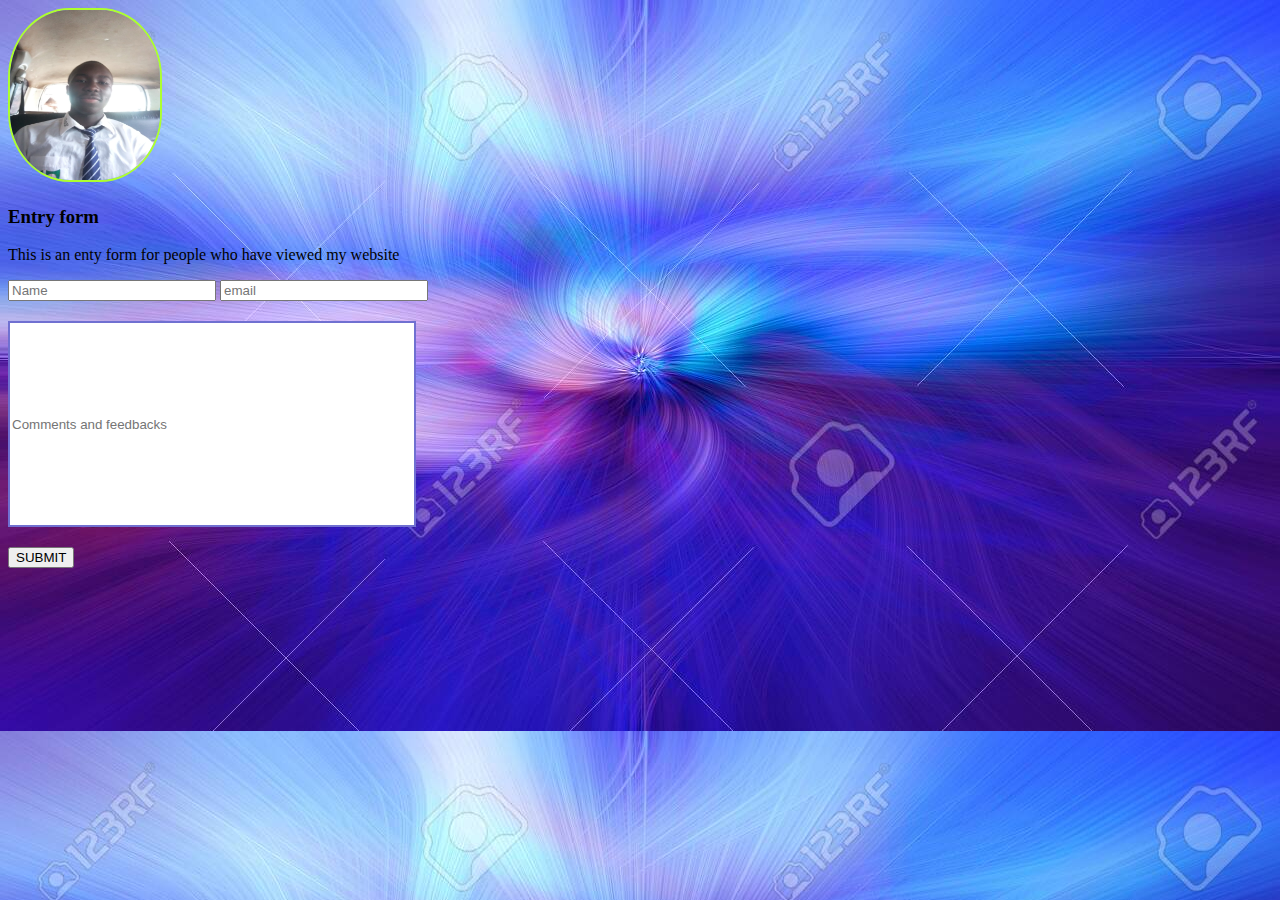
<file: contact.html>
<!DOCTYPE html>
<html lang="en">
<head>
    <meta charset="UTF-8">
    <meta name="viewport" content="width=device-width, initial-scale=1.0">
    <title>Contacts</title>
    <link rel="stylesheet" href="styles.css">
</head>
<body>
    <header>
        <img id="img1" src="./photos/IMG-20231124-WA0030 1.jpg" alt="Barack">
        <h3>Entry form</h3>
    </header>
    <p>This is an enty form for people who have viewed my website</p>
    <form>
        <input class="input1" type="text" placeholder="Name" id="name">
        <input class="input1" type="text" placeholder="email">
    </form>
    <form>
        <input id="input1" type="text" placeholder="Comments and feedbacks">
    </form>
    <button style="margin-top: 20px;">SUBMIT</button>
    
</body>
</html>
</file>
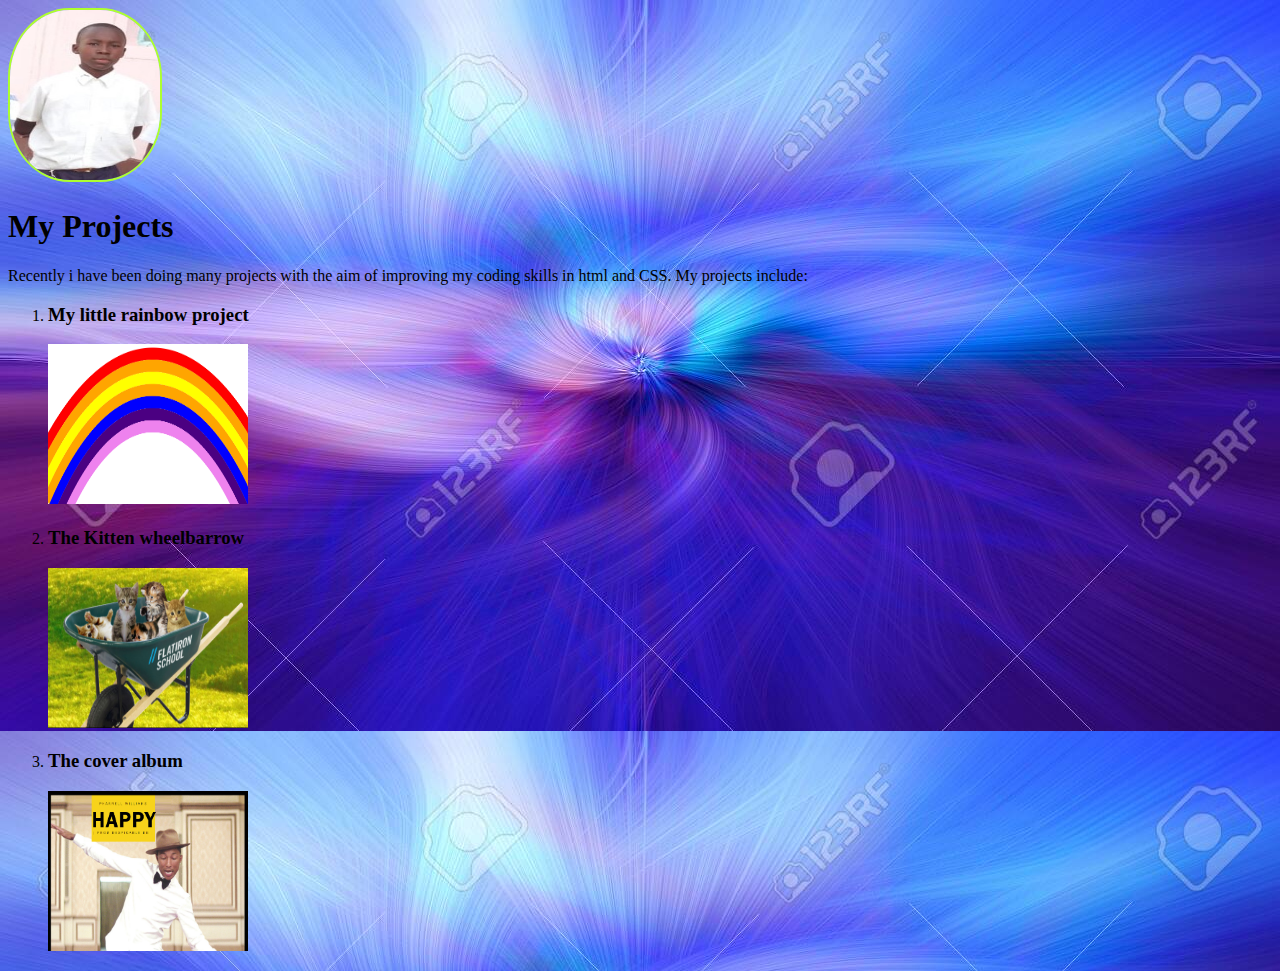
<file: projects.html>
<!DOCTYPE html>
<html lang="en">
<head>
    <meta charset="UTF-8">
    <meta name="viewport" content="width=device-width, initial-scale=1.0">
    <title>My recent projects</title>
    <link rel="stylesheet" href="styles.css">
</head>
<body>
    <header>
        <img id="img1" src="./photos/IMG-20240301-WA0007~2 1.jpg" alt="">
        <h1>My Projects</h1>
    </header>
    <p>
        Recently i have been doing many projects with the aim of improving my 
        coding skills in html and CSS.
        My projects include:
        <ol>
           <li><h3>My little rainbow project</h3></li>
            <img class="img1" src="./photos/the rainbow.png" alt="Little rainbow">
            <li><h3>The Kitten wheelbarrow</h3></li>
            <img class="img1" src="./photos/cats wheelbarrow.png" alt="Kitten in Wheelbarrow">
            <li><h3>The cover album</h3></li>
            <img class="img1" src="./photos/Album.png" alt="Cover album">
        </ol>
    </p>
</body>
</html>
</file>
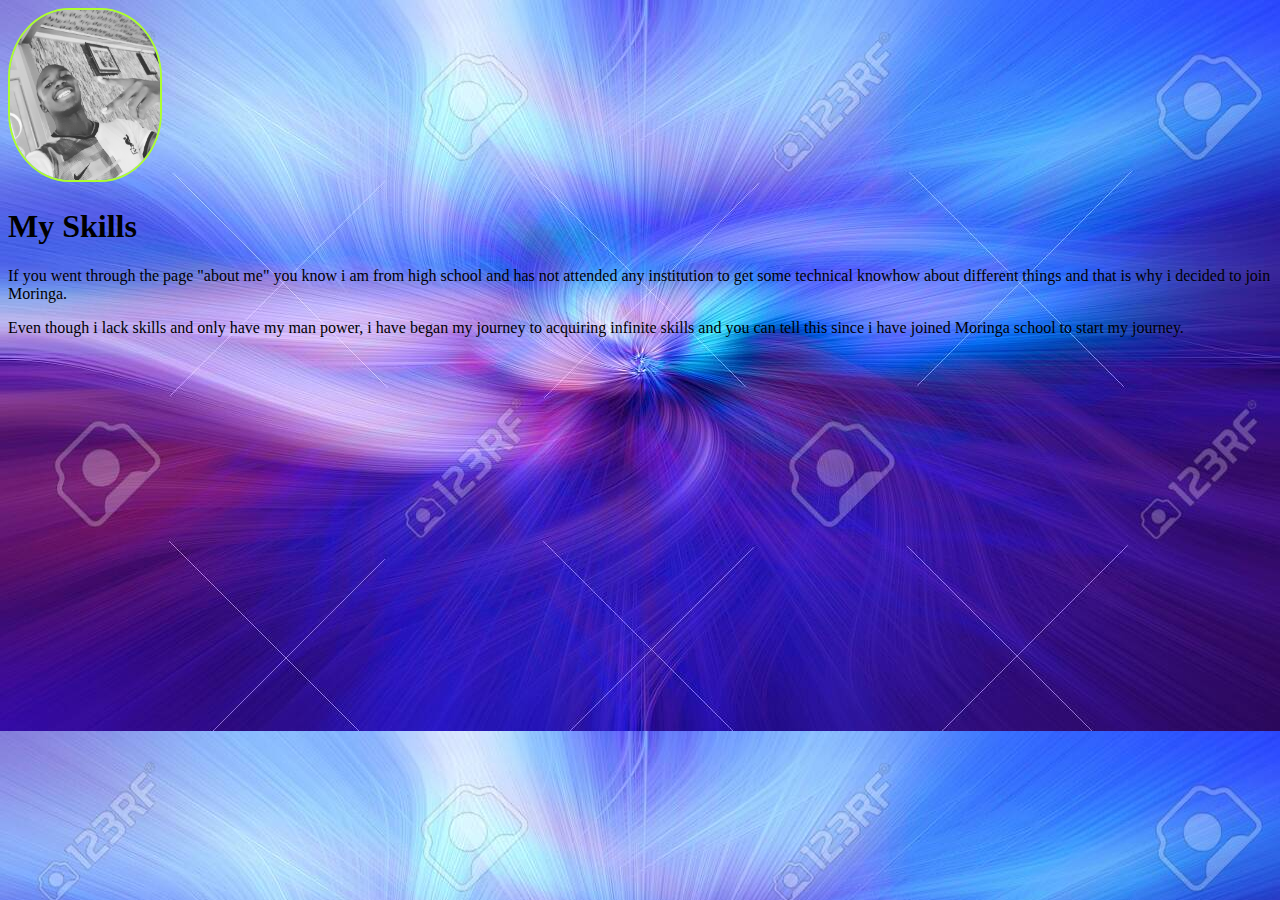
<file: skills.html>
<!DOCTYPE html>
<html lang="en">
<head>
    <meta charset="UTF-8">
    <meta name="viewport" content="width=device-width, initial-scale=1.0">
    <title>Document</title>
    <link rel="stylesheet" href="styles.css">
</head>
<body>
    <header>
        <img id="img1" src="./photos/IMG_20231126_115722_927.jpg" alt="Barack">
        <h1>My Skills</h1>
    </header>
    <p>
        If you went through the page "about me" you know i am from high school and has not attended any 
        institution to get some technical knowhow about different things
        and that is why i decided to join Moringa.
    </p>
    <p>
        Even though i lack skills and only have my man power, i have began my journey to acquiring infinite skills
        and you can tell this since i have joined Moringa school to start my journey.
    </p>
</body>
</html>
</file>
<file: styles.css>
body {
    background-image: url(epic\ blue.jpg);
}

#header1 {
    color: green;

}

#h41 {
    margin-bottom: 1px;
    margin-top: 1px;
}

#img1 {
    width: 150px;
    height: 170px;
    border: 2px solid greenyellow;
    border-radius: 40%;
    margin-bottom: 1px;
}

#div {
    margin-top: 0px;
}

.b1 {
    background-color: transparent;
    border-color: transparent;
    width: min-content;
    margin-bottom: 10px;
}

#nav1 {
    border: 2px solid transparent;
    margin-top: 0%;
    padding: 40px;
}

.button {
    display: block;
    margin-top: 10px;
    width: 150px;
    height: 50px;
    background-color: springgreen;
}

.button:hover {
    background-color: green;
}

#input1 {
    width: 400px;
    height: 200px;
    border: 2px solid rgb(112, 112, 209);
    margin-top: 20px;

}

.input1 {
    width: 200px;

}

.img1 {
    width: 200px;
    height: 160px;
}

.div3 {
    column-count: 2;
    column-gap: 40px;
    column-rule-style: dashed;
    column-rule-color: transparent;
}

span {
    display: inline-block;
    font-size: 1em;
    line-height: 1em;
    letter-spacing: .35em;
    vertical-align: top;
    padding-top: 10px;
}

#div4 {
    text-align: center;
}

.img2 {
    
}
</file>
